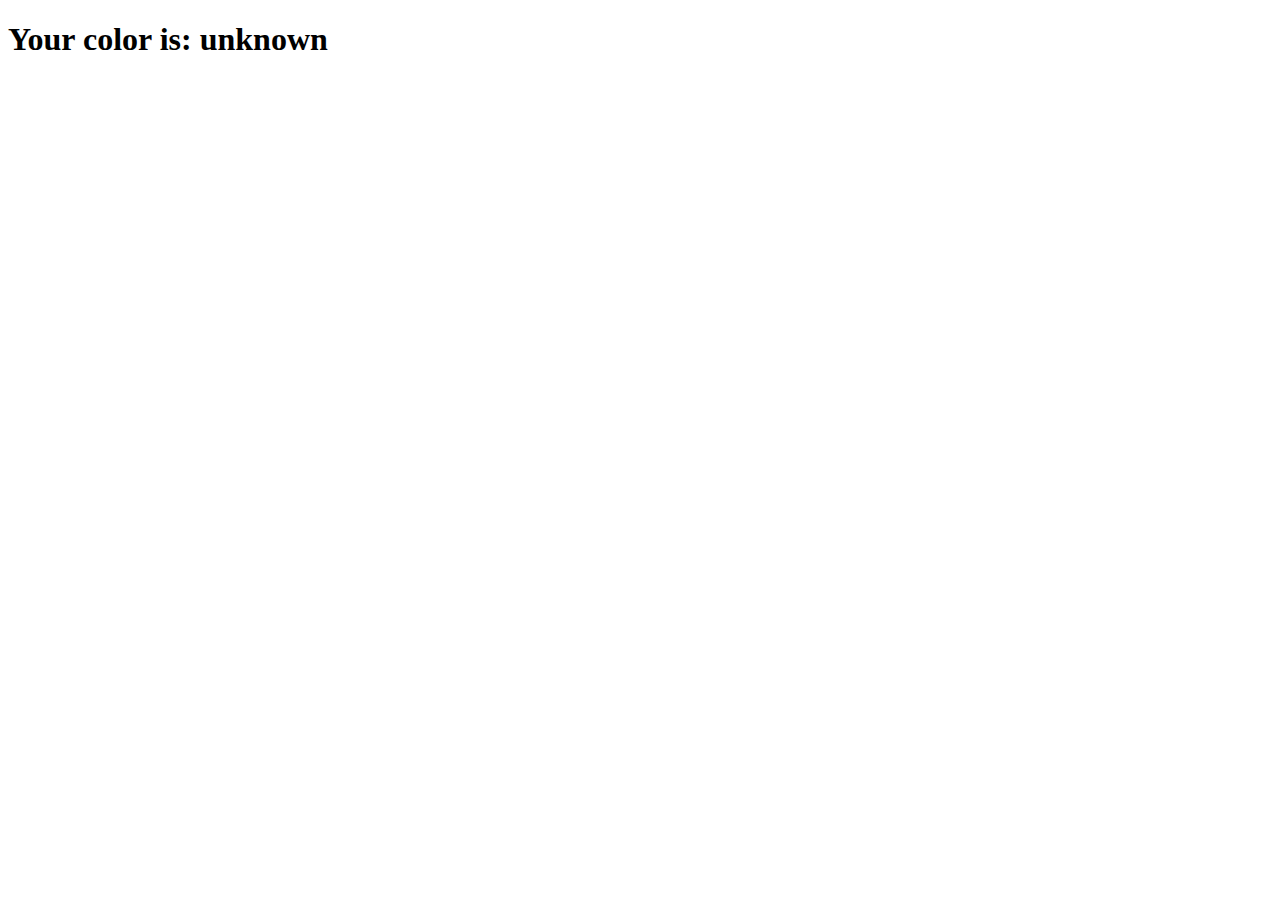
<file: exp/exp2.html>
<!DOCTYPE html>
<html lang="en">
<head>
  <meta charset="UTF-8">
  <meta name="viewport" content="width=device-width, initial-scale=1.0">
  <title>Week 2 JS experimentation selections and loops</title>
</head>
<body>
  <main>
    <h1 id="answer">Your color is: </h1>
  </main>
  <script>
    // take user input
    const yourColor = prompt("Please provide a color from (red, green, blue): ");

    // check if its one of the following color
    const isColor = (color) => {
      if (color === "red") {
        changeColorText("red");
      } else if (color === "blue") {
        changeColorText("blue");
      } else if (color === "green") {
        changeColorText("green");
      } else {
        changeColorText("unknown");
      }
    }

    // change dom to reflect the your input color
    const changeColorText = (color) => {
      const answerElement = document.getElementById("answer");
      answerElement.textContent = `Your color is: ${color}`;
      answerElement.style.color = `${color}`;
    }

    isColor(yourColor);
  </script>
</body>
</html>
</file>
